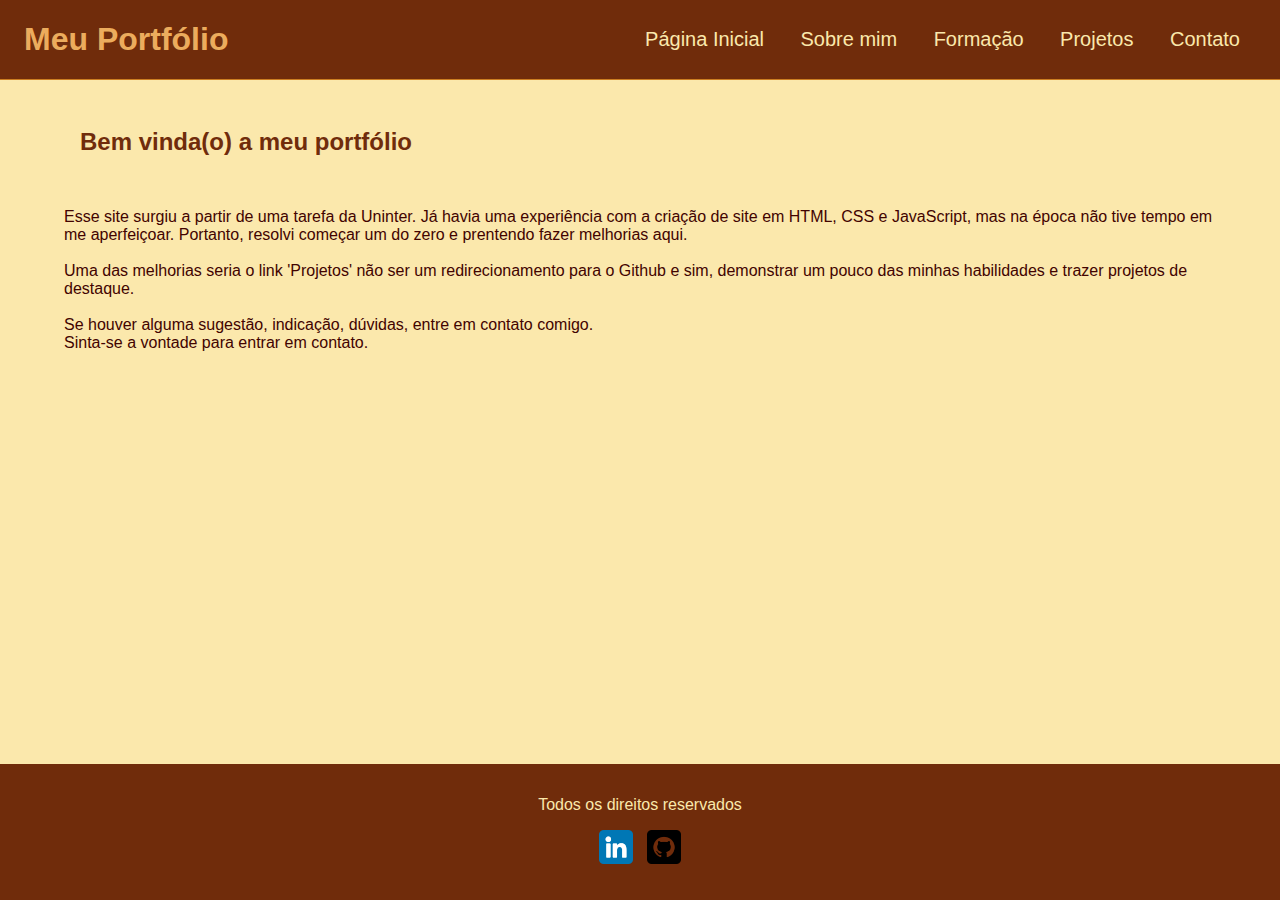
<file: index.html>
<!DOCTYPE html>
<html lang="pt">
<head>
    <meta charset="UTF-8">
    <meta name="viewport" content="width=device-width, initial-scale=1.0">
    <meta name="description" content="Projeto Portfólio">
    <meta name="author" content="Daniella Santana">
    <link rel="stylesheet" href="style.css">
    <title>Meu Portfólio</title>
</head>
<body>
    <!--Cabeçalho da Página-->
    <header>
        <div id="header_content" class="flex"> 
            <div id="titulo">
                <h1>Meu Portfólio</h1>
            </div>
            <div id="menu">
                <nav>
                    <ul id="menu">
                        <li>
                            <a href="index.html">Página Inicial</a>
                        </li>
                        <li>
                            <a href="sobre.html">Sobre mim</a>
                        </li>
                          <li>
                            <a href="formacao.html">Formação</a>
                        </li>
                          <li>
                            <a href="https://github.com/adanisantana">Projetos</a>
                        </li>
                          <li>
                            <a href="contato.html">Contato</a>
                        </li>
                    </ul>
                </nav>
            </div>
        </div>
    </header>
    
    <!--Seção Principal da Página-->
    <main class="content-area">
        <div id="home" class="flex_start">
            <h2>Bem vinda(o) a meu portfólio</h2>
            <br><br>
            <p>
                Esse site surgiu a partir de uma tarefa da Uninter. Já havia uma experiência com a 
                criação de site em HTML, CSS e JavaScript, mas na época não tive tempo em me aperfeiçoar. 
                Portanto, resolvi começar um do zero e prentendo fazer melhorias aqui. 
            </p>
            <br>
            <p> 
                Uma das melhorias seria o link 'Projetos' não ser um redirecionamento para o 
                Github e sim, demonstrar um pouco das minhas habilidades e trazer projetos de destaque. 
            </p>
            <br>
            <p> 
                Se houver alguma sugestão, indicação, dúvidas, entre em contato comigo. 
            </p>

            <p> Sinta-se a vontade para entrar em contato. </p>
        </div>
    </main>
    
    <!--Rodapé da Página-->
   <footer class="flex">
    <p> Todos os direitos reservados</p>
    
    <section id="redes_sociais">
    <a href="">
        <img src="linkedin.png" alt="Linkedin" width="34" height="34">
    </a>
    <a href="">
        <img src="github.png" alt="Github" width="34" height="34" />
    </a>
    </section>

   </footer>
</body>
</html>
</file>
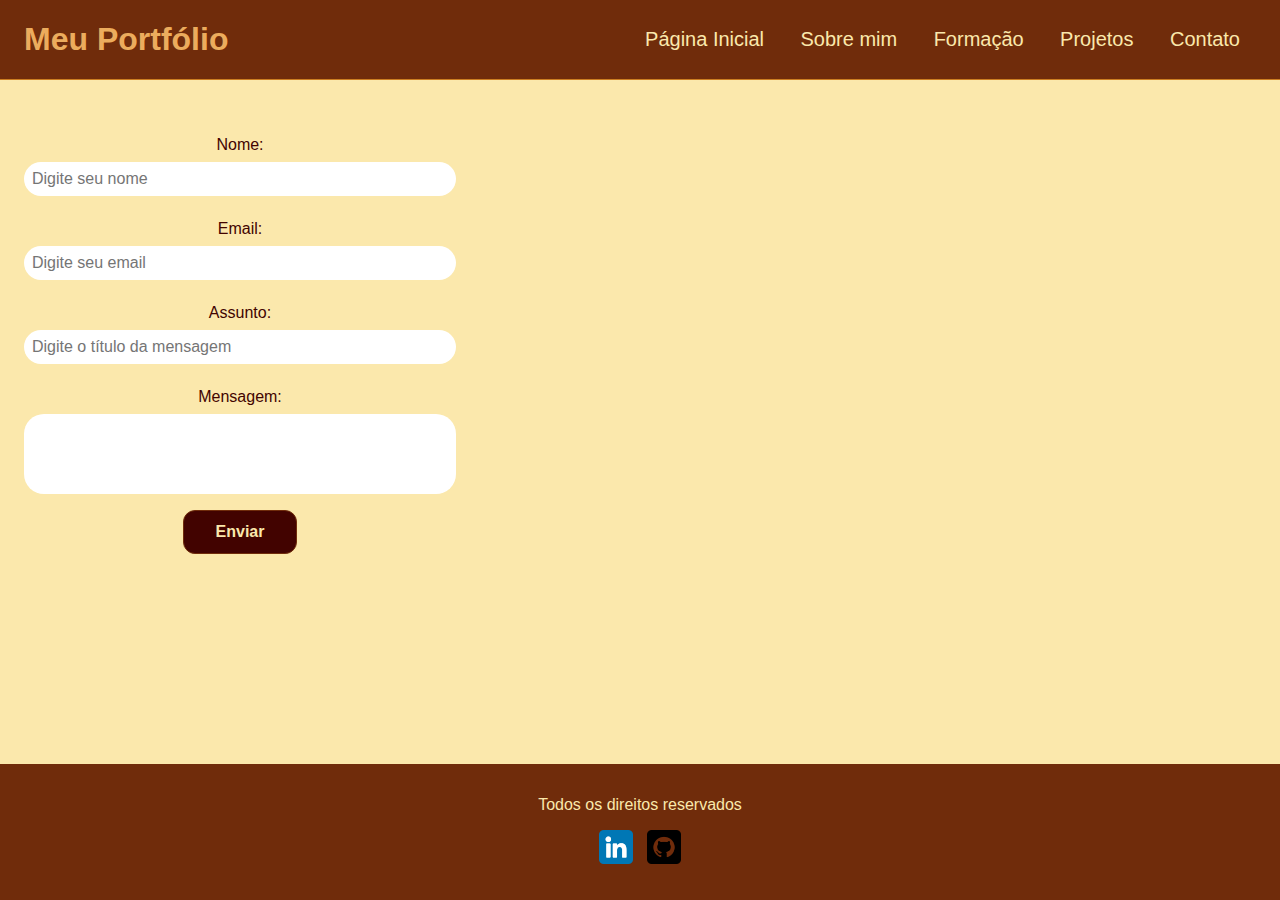
<file: contato.html>
<!DOCTYPE html>
<html lang="en">
<head>
    <meta charset="UTF-8">
    <meta name="viewport" content="width=device-width, initial-scale=1.0">
    <meta name="description" content="Projeto Portfólio">
    <meta name="author" content="Daniella Santana">
    <link rel="stylesheet" href="style.css">
    <title>Contato</title>
</head>
<body>
    <header>
        <div id="header_content" class="flex"> 
            <div id="titulo">
                <h1>Meu Portfólio</h1>
            </div>
            <div id="menu">
                <nav>
                    <ul id="menu">
                        <li>
                            <a href="index.html">Página Inicial</a>
                        </li>
                        <li>
                            <a href="sobre.html">Sobre mim</a>
                        </li>
                          <li>
                            <a href="formacao.html">Formação</a>
                        </li>
                          <li>
                            <a href="projetos.html">Projetos</a>
                        </li>
                          <li>
                            <a href="contato.html">Contato</a>
                        </li>
                    </ul>
                </nav>
            </div>
        </div>
    </header>
<main>
    <form action="#" method="submit" id="formulario" class="flex_start">
        <label for="nome">Nome: </label>
					<input
						id="name"
						type="text"
						name="name"
						placeholder="Digite seu nome"
						required
					/>
					<span id="txtNome"></span>

					<label for="email">Email: </label>
					<input
						id="email"
						type="email"
						name="email"
						placeholder="Digite seu email"
						required
					/>
					<span id="txtEmail"></span>

					<label for="subject">Assunto: </label>
					<input
						id="subject"
						type="text"
						name="subject"
						placeholder="Digite o título da mensagem"
						required
					/>
					<span id="txtSubject"></span>

					<label for="message">Mensagem: </label>
					<textarea
						id="message"
						name="message"
						placeholder="Digite sua mensagem"
						required
					>
					</textarea>

					<button type="submit">Enviar</button>
				</form>
    </form>
</main>

<!--Rodapé da Página-->
   <footer class="flex">
    <p> Todos os direitos reservados</p>
    
    <section id="redes_sociais">
    <a href="">
        <img src="linkedin.png" alt="Linkedin" width="34" height="34">
    </a>
    <a href="">
        <img src="github.png" alt="Github" width="34" height="34" />
    </a>
    </section>

   </footer>
</body>
</html>
    
</body>
</html>
</file>
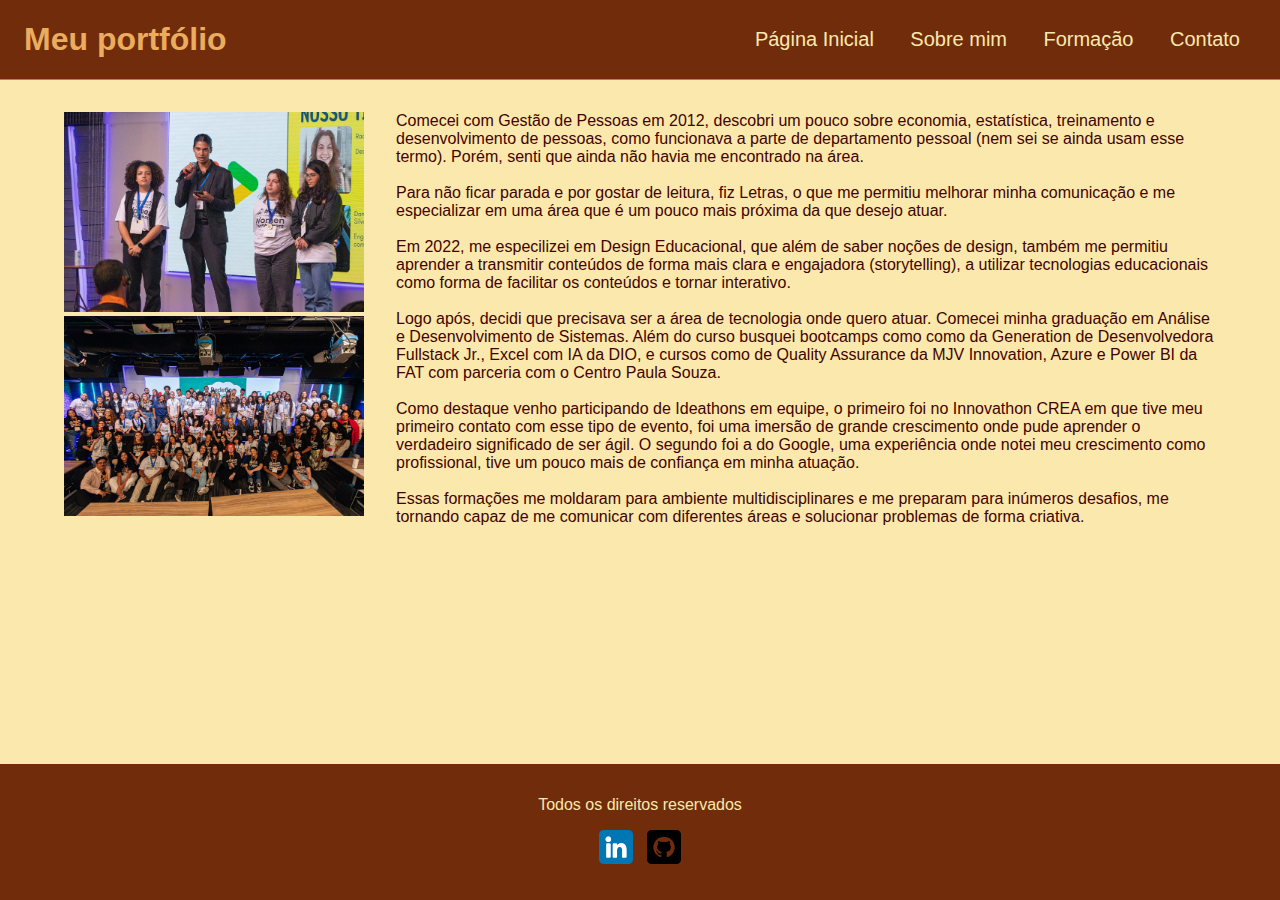
<file: formacao.html>
<!DOCTYPE html>
<html lang="en">
<head>
    <meta charset="UTF-8">
    <meta name="viewport" content="width=device-width, initial-scale=1.0">
    <meta name="description" content="Projeto Portfólio">
    <meta name="author" content="Daniella Santana">
    <link rel="stylesheet" href="style.css">
    <title>Formacao</title>
</head>
<body>
    <header>
        <div id="header_content" class="flex"> 
            <div id="titulo">
                <h1>Meu portfólio</h1>
            </div>
            <div id="menu">
                <nav>
                    <ul id="menu">
                        <li>
                            <a href="index.html">Página Inicial</a>
                        </li>
                        <li>
                            <a href="sobre.html">Sobre mim</a>
                        </li>
                          <li>
                            <a href="formacao.html">Formação</a>
                        </li>
                          <li>
                            <a href="contato.html">Contato</a>
                        </li>
                    </ul>
                </nav>
            </div>
        </div>
    </header>

    <main class="content-area">
        <section id="formacao" >
            <div id="conteudo2" class="flex_start">
                <div>
                    <img src="google-ideathon.jpeg"
                    width="300" height="200"
                    alt="foto da equipe no Ideathon da Google apresentando"/>
                    <img src="google.jpg"
                    width="300" height="200"
                    alt="foto de todos os participantes no ideathon da Google"/>
                </div>
            <article id="texto_formacao">
            <p>
                Comecei com Gestão de Pessoas em 2012, descobri um pouco sobre economia, estatística,  treinamento e 
                desenvolvimento de pessoas, como funcionava a parte de departamento pessoal (nem sei se ainda usam esse termo). 
                Porém, senti que ainda não havia me encontrado na área. 
            </p>
            <br>
            <p> Para não ficar parada e por gostar de leitura, fiz Letras, o que me permitiu melhorar minha comunicação
                e me especializar em uma área que é um pouco mais próxima da que desejo atuar. 
            </p>
            <br>
            <p>Em 2022, me especilizei em Design Educacional, que além de saber noções de design,
                também me permitiu aprender a transmitir conteúdos de forma mais clara e engajadora (storytelling),
                a utilizar tecnologias educacionais como forma de facilitar os conteúdos e tornar interativo. 
            </p>
            <br>
            <p>Logo após, decidi que precisava ser a área de tecnologia onde quero atuar. Comecei 
                minha graduação em Análise e Desenvolvimento de Sistemas. Além do curso busquei bootcamps como 
                como da Generation de Desenvolvedora Fullstack Jr., Excel com IA da DIO, e cursos como de Quality Assurance
                da MJV Innovation, Azure e Power BI da FAT com parceria com o Centro Paula Souza.
            </p>
            <br>
            <p>
                Como destaque venho participando de Ideathons em equipe, o primeiro foi no Innovathon CREA 
                em que tive meu primeiro contato com esse tipo de evento, foi uma imersão de grande crescimento
                onde pude aprender o verdadeiro significado de ser ágil. O segundo foi a do Google, uma experiência
                onde notei meu crescimento como profissional, tive um pouco mais de confiança em minha atuação. 
            </p>
            <br>
            <p>Essas formações me moldaram para ambiente multidisciplinares e me preparam
                para inúmeros desafios, me tornando capaz de me comunicar com diferentes áreas
                e solucionar problemas de forma criativa. 
            </p>
            </article>
        </div>
        </section>
    </main>

    <!--Rodapé da Página-->
   <footer class="flex">
    <p> Todos os direitos reservados</p>
    
    <section id="redes_sociais">
    <a href="">
        <img src="linkedin.png" alt="Linkedin" width="34" height="34">
    </a>
    <a href="">
        <img src="github.png" alt="Github" width="34" height="34" />
    </a>
    </section>

   </footer>
</body>
</html>
    
</body>
</html>
</file>
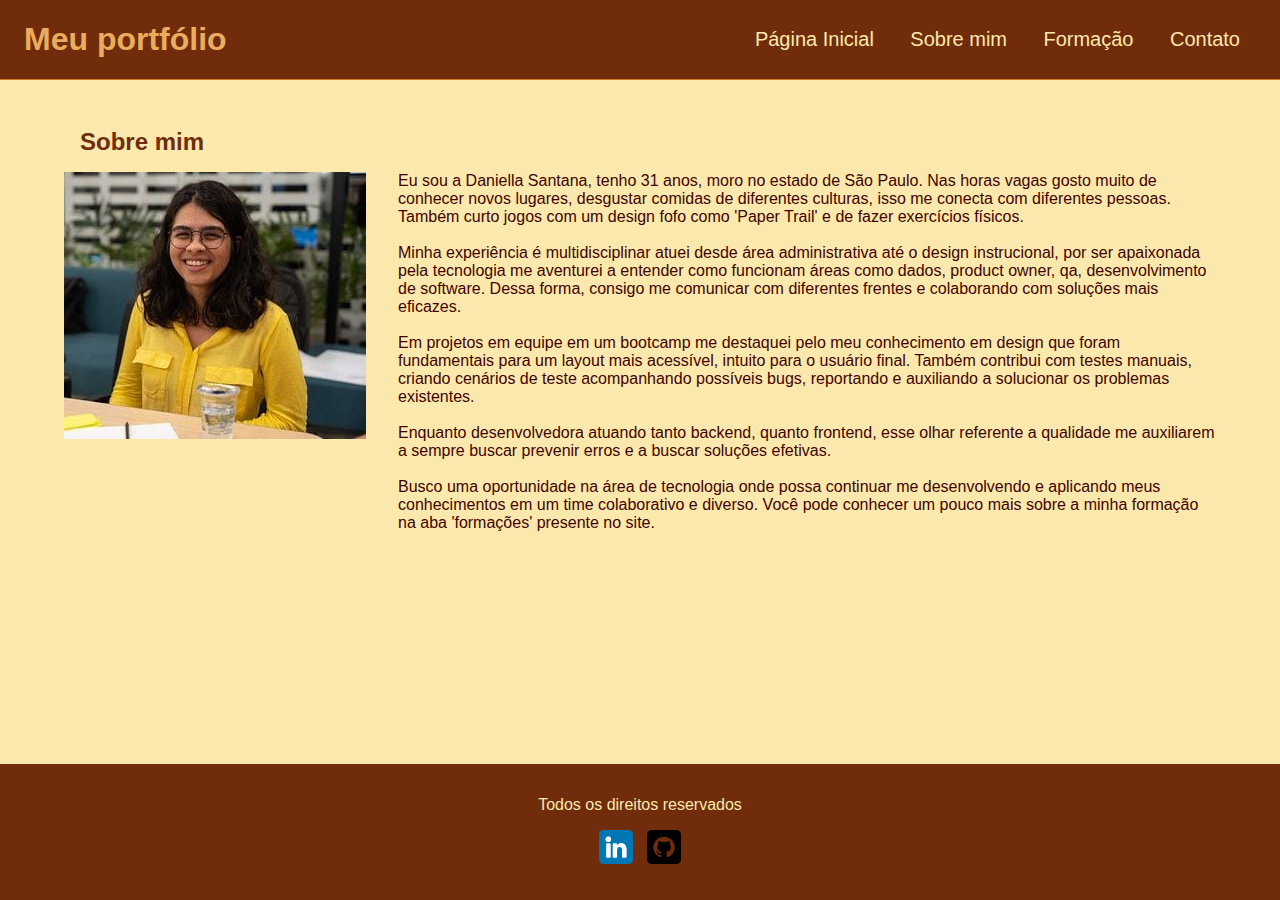
<file: sobre.html>
<!DOCTYPE html>
<html lang="pt">
<head>
    <meta charset="UTF-8">
    <meta name="viewport" content="width=device-width, initial-scale=1.0">
    <meta name="description" content="Projeto Portfólio">
    <meta name="author" content="Daniella Santana">
    <link rel="stylesheet" href="style.css">
    <title>Meu Portfólio</title>
</head>
<body>
    <!--Cabeçalho da Página-->
    <header>
        <div id="header_content" class="flex"> 
            <div id="titulo">
                <h1>Meu portfólio</h1>
            </div>
            <div id="menu">
                <nav>
                    <ul id="menu">
                        <li>
                            <a href="index.html">Página Inicial</a>
                        </li>
                        <li>
                            <a href="sobre.html">Sobre mim</a>
                        </li>
                          <li>
                            <a href="formacao.html">Formação</a>
                        </li>
                          <li>
                            <a href="contato.html">Contato</a>
                        </li>
                    </ul>
                </nav>
            </div>
        </div>
    </header>
    
    <!--Seção Principal da Página-->
    <main>
        <section id="about">
            <h2>Sobre mim</h2>

            <div id="conteudo" class="flex_start">
                <div id="img_sobre">
                    <img
                    src="dani-ideathon.jpeg""
                    alt="Foto da criadora do portfólio"
                />
                </div>
                
                <article id="texto_sobre">
                    <p>
                        Eu sou a Daniella Santana, tenho 31 anos, moro no estado de São Paulo. 
                        Nas horas vagas gosto muito de conhecer novos lugares, desgustar comidas de 
                        diferentes culturas, isso me conecta com diferentes pessoas. 
                        Também curto jogos com um design fofo como 'Paper Trail' e de fazer exercícios físicos. 
                    </p>
                    <br>
                    <p>
                        Minha experiência é multidisciplinar atuei desde área administrativa até o design instrucional,
                        por ser apaixonada pela tecnologia me aventurei a entender como funcionam áreas como dados, product owner,
                        qa, desenvolvimento de software. Dessa forma, consigo me comunicar com diferentes frentes e colaborando
                        com soluções mais eficazes. 
                    </p>
                    <br>
                    <p>
                        Em projetos em equipe em um bootcamp me destaquei pelo meu conhecimento em design que foram fundamentais
                        para um layout mais acessível, intuito para o usuário final. Também contribui com testes manuais, criando cenários de teste
                        acompanhando possíveis bugs, reportando e auxiliando a solucionar os problemas existentes. 
                    </p>
                    <br>
                    <p>
                        Enquanto desenvolvedora atuando tanto backend, quanto frontend, esse olhar referente a qualidade
                        me auxiliarem a sempre buscar prevenir erros e a buscar soluções efetivas. 
                    </p>
                    <br>
                    <p>
                        Busco uma oportunidade na área de tecnologia onde possa continuar me desenvolvendo e aplicando
                        meus conhecimentos em um time colaborativo e diverso. Você pode conhecer um pouco mais sobre a minha formação na aba 'formações' 
                        presente no site. 
                    </p>
                </article>

            </div>
        </section>
    </main>
    
    <!--Rodapé da Página-->
   <footer class="flex">
    <p> Todos os direitos reservados</p>
    
    <section id="redes_sociais">
    <a href="">
        <img src="linkedin.png" alt="Linkedin" width="34" height="34">
    </a>
    <a href="">
        <img src="github.png" alt="Github" width="34" height="34" />
    </a>
    </section>

   </footer>
</body>
</html>
</body>
</html>
</file>
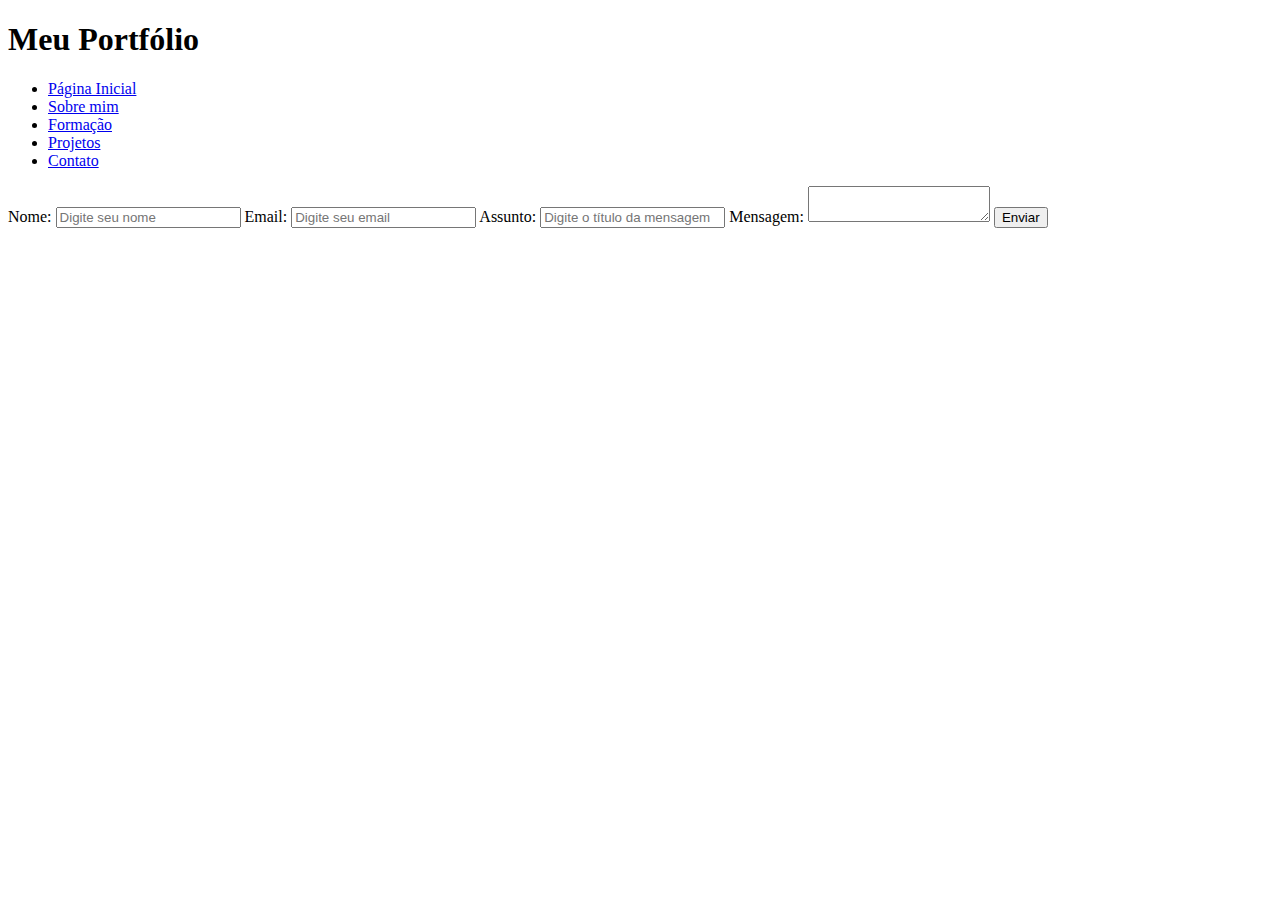
<file: pages/contato.html>
<!DOCTYPE html>
<html lang="en">
<head>
    <meta charset="UTF-8">
    <meta name="viewport" content="width=device-width, initial-scale=1.0">
    <meta name="description" content="Projeto Portfólio">
    <meta name="author" content="Daniella Santana">
    <title>Contato</title>
</head>
<body>
    <header>
        <div id="header_content"> 
            <div id="titulo">
                <h1>Meu Portfólio</h1>
            </div>
            <div id="menu">
                <nav>
                    <ul id="menu">
                        <li>
                            <a href="index.html">Página Inicial</a>
                        </li>
                        <li>
                            <a href="sobre.html">Sobre mim</a>
                        </li>
                          <li>
                            <a href="formacao.html">Formação</a>
                        </li>
                          <li>
                            <a href="projetos.html">Projetos</a>
                        </li>
                          <li>
                            <a href="contato.html">Contato</a>
                        </li>
                    </ul>
                </nav>
            </div>
        </div>
    </header>
<main>
    <form action="#" method="submit" id="formulario">
        <label for="nome">Nome: </label>
					<input
						id="name"
						type="text"
						name="name"
						placeholder="Digite seu nome"
						required
					/>
					<span id="txtNome"></span>

					<label for="email">Email: </label>
					<input
						id="email"
						type="email"
						name="email"
						placeholder="Digite seu email"
						required
					/>
					<span id="txtEmail"></span>

					<label for="subject">Assunto: </label>
					<input
						id="subject"
						type="text"
						name="subject"
						placeholder="Digite o título da mensagem"
						required
					/>
					<span id="txtSubject"></span>

					<label for="message">Mensagem: </label>
					<textarea
						id="message"
						name="message"
						placeholder="Digite sua mensagem"
						required
					>
					</textarea>

					<button type="submit">Enviar</button>
				</form>
    </form>
</main>

<footer>
    
</footer>
    
</body>
</html>
</file>
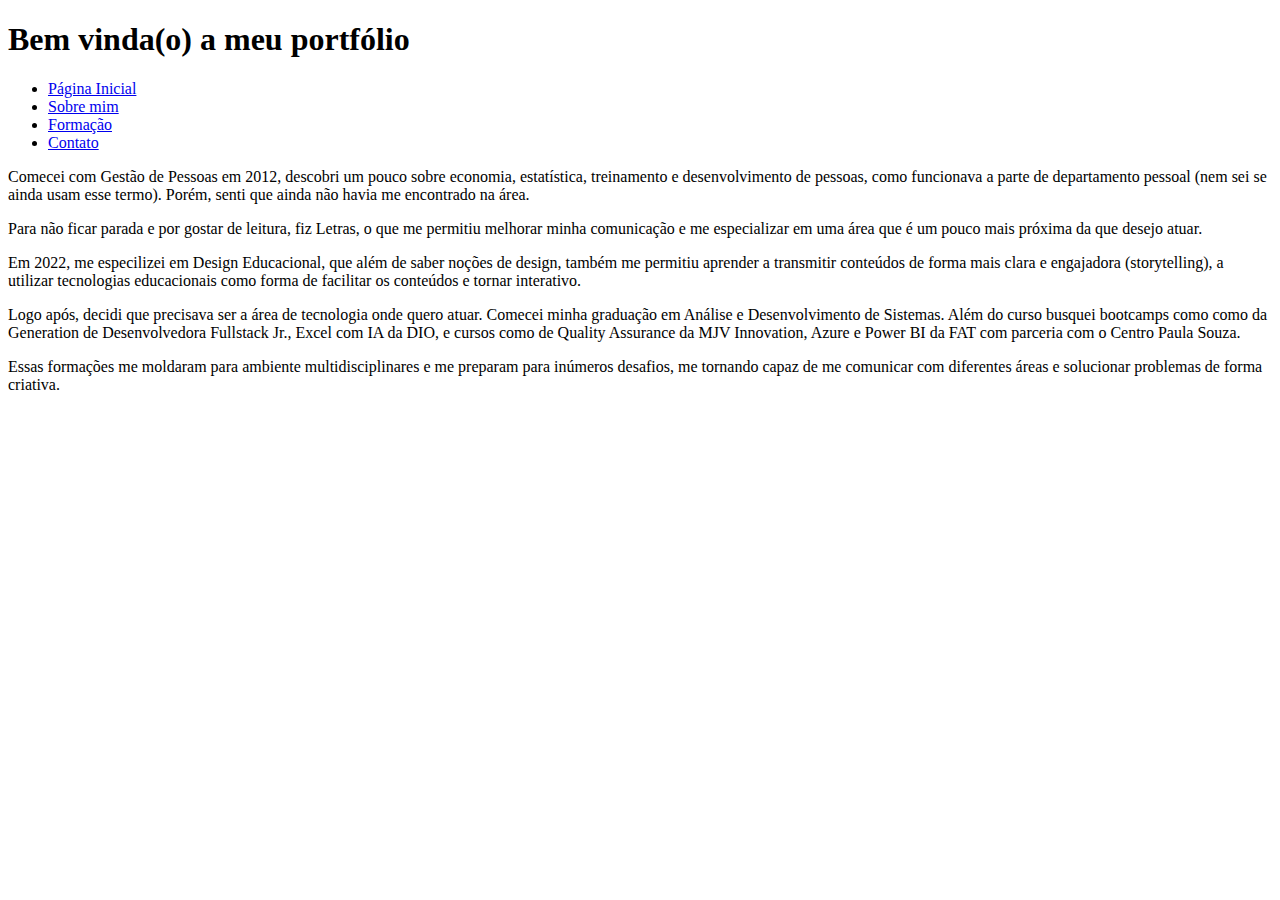
<file: pages/formacao.html>
<!DOCTYPE html>
<html lang="en">
<head>
    <meta charset="UTF-8">
    <meta name="viewport" content="width=device-width, initial-scale=1.0">
    <meta name="description" content="Projeto Portfólio">
    <meta name="author" content="Daniella Santana">
    <title>Formacao</title>
</head>
<body>
    <header>
        <div id="header_content" class="flex"> 
            <div id="titulo">
                <h1>Bem vinda(o) a meu portfólio</h1>
            </div>
            <div id="menu">
                <nav>
                    <ul id="menu">
                        <li>
                            <a href="index.html">Página Inicial</a>
                        </li>
                        <li>
                            <a href="sobre.html">Sobre mim</a>
                        </li>
                          <li>
                            <a href="formacao.html">Formação</a>
                        </li>
                          <li>
                            <a href="contato.html">Contato</a>
                        </li>
                    </ul>
                </nav>
            </div>
        </div>
    </header>

    <main>
        <section id="formacao" class="flex_start">
            <p>
                Comecei com Gestão de Pessoas em 2012, descobri um pouco sobre economia, estatística,  treinamento e 
                desenvolvimento de pessoas, como funcionava a parte de departamento pessoal (nem sei se ainda usam esse termo). 
                Porém, senti que ainda não havia me encontrado na área. 
            </p>
            <p> Para não ficar parada e por gostar de leitura, fiz Letras, o que me permitiu melhorar minha comunicação
                e me especializar em uma área que é um pouco mais próxima da que desejo atuar. 
            </p>
            <p>Em 2022, me especilizei em Design Educacional, que além de saber noções de design,
                também me permitiu aprender a transmitir conteúdos de forma mais clara e engajadora (storytelling),
                a utilizar tecnologias educacionais como forma de facilitar os conteúdos e tornar interativo. 
            </p>
            <p>Logo após, decidi que precisava ser a área de tecnologia onde quero atuar. Comecei 
                minha graduação em Análise e Desenvolvimento de Sistemas. Além do curso busquei bootcamps como 
                como da Generation de Desenvolvedora Fullstack Jr., Excel com IA da DIO, e cursos como de Quality Assurance
                da MJV Innovation, Azure e Power BI da FAT com parceria com o Centro Paula Souza.
            </p>
            <p>Essas formações me moldaram para ambiente multidisciplinares e me preparam
                para inúmeros desafios, me tornando capaz de me comunicar com diferentes áreas
                e solucionar problemas de forma criativa. 
            </p>
        </section>
    </main>
    
</body>
</html>
</file>
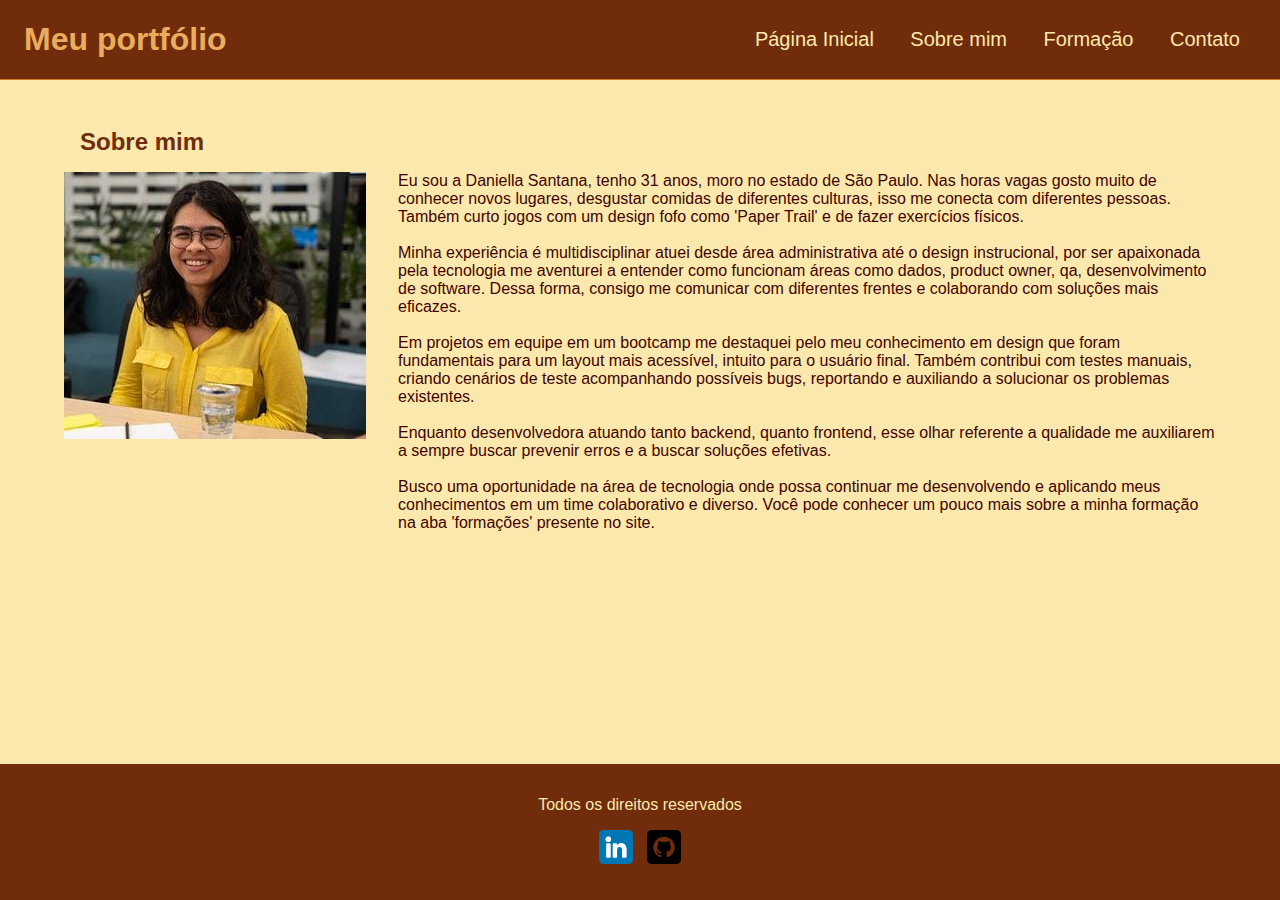
<file: pages/sobre.html>
<!DOCTYPE html>
<html lang="pt">
<head>
    <meta charset="UTF-8">
    <meta name="viewport" content="width=device-width, initial-scale=1.0">
    <meta name="description" content="Projeto Portfólio">
    <meta name="author" content="Daniella Santana">
    <link rel="stylesheet" href="\css\style.css">
    <title>Meu Portfólio</title>
</head>
<body>
    <!--Cabeçalho da Página-->
    <header>
        <div id="header_content" class="flex"> 
            <div id="titulo">
                <h1>Meu portfólio</h1>
            </div>
            <div id="menu">
                <nav>
                    <ul id="menu">
                        <li>
                            <a href="index.html">Página Inicial</a>
                        </li>
                        <li>
                            <a href="sobre.html">Sobre mim</a>
                        </li>
                          <li>
                            <a href="formacao.html">Formação</a>
                        </li>
                          <li>
                            <a href="contato.html">Contato</a>
                        </li>
                    </ul>
                </nav>
            </div>
        </div>
    </header>
    
    <!--Seção Principal da Página-->
    <main>
        <section id="about">
            <h2>Sobre mim</h2>

            <div id="conteudo" class="flex_start">
                <div id="img_sobre">
                    <img
                    src="/assets/img/dani-ideathon.jpeg""
                    alt="Foto da criadora do portfólio"
                />
                </div>
                
                <article id="texto_sobre">
                    <p>
                        Eu sou a Daniella Santana, tenho 31 anos, moro no estado de São Paulo. 
                        Nas horas vagas gosto muito de conhecer novos lugares, desgustar comidas de 
                        diferentes culturas, isso me conecta com diferentes pessoas. 
                        Também curto jogos com um design fofo como 'Paper Trail' e de fazer exercícios físicos. 
                    </p>
                    <br>
                    <p>
                        Minha experiência é multidisciplinar atuei desde área administrativa até o design instrucional,
                        por ser apaixonada pela tecnologia me aventurei a entender como funcionam áreas como dados, product owner,
                        qa, desenvolvimento de software. Dessa forma, consigo me comunicar com diferentes frentes e colaborando
                        com soluções mais eficazes. 
                    </p>
                    <br>
                    <p>
                        Em projetos em equipe em um bootcamp me destaquei pelo meu conhecimento em design que foram fundamentais
                        para um layout mais acessível, intuito para o usuário final. Também contribui com testes manuais, criando cenários de teste
                        acompanhando possíveis bugs, reportando e auxiliando a solucionar os problemas existentes. 
                    </p>
                    <br>
                    <p>
                        Enquanto desenvolvedora atuando tanto backend, quanto frontend, esse olhar referente a qualidade
                        me auxiliarem a sempre buscar prevenir erros e a buscar soluções efetivas. 
                    </p>
                    <br>
                    <p>
                        Busco uma oportunidade na área de tecnologia onde possa continuar me desenvolvendo e aplicando
                        meus conhecimentos em um time colaborativo e diverso. Você pode conhecer um pouco mais sobre a minha formação na aba 'formações' 
                        presente no site. 
                    </p>
                </article>

            </div>
        </section>
    </main>
    
    <!--Rodapé da Página-->
   <footer class="flex">
    <p> Todos os direitos reservados</p>
    
    <section id="redes_sociais">
    <a href="">
        <img src="/assets/img/linkedin.png" alt="Linkedin" width="34" height="34">
    </a>
    <a href="">
        <img src="/assets/img/github.png" alt="Github" width="34" height="34" />
    </a>
    </section>

   </footer>
</body>
</html>
</body>
</html>
</file>
<file: style.css>
*{
    margin: 0;
    padding: 0;
    box-sizing: border-box;
    text-decoration: none;
    outline: none;
    font-weight: 400;
    font-family: sans-serif;
}

:root{
    --marrom-800:#420300;
    --marrom-400:#702c0b;
    --laranja-marrom: #cc7e22;
    --laranja:#f9a72d;
    --laranja-beje:#ecac5d;
    --laranja-brilhante:#fff3a0;
    --laranja-pastel:#fbe8ac; 
}

html{
    width: 100%;
    height: 100vh;
}

body{
    background: var(--laranja-pastel);
    color:var(--marrom-800);
    display: flex; 
    flex-direction: column; 
    min-height: 100vh; 
    margin: 0; 
    padding: 0; 
}


h1{
    color: var(--laranja-beje);
    font-size: 2rem;
    font-weight: 700;
}

h2{
    padding: 1rem;
    color:var(--marrom-400);
    font-size: 1.5rem;
    font-weight: 600;
    text-align: left;
}

.flex{
    display: flex;
    justify-content: center;
    align-items: center;
}

.flex_start{
    display: flex;
    justify-content: flex-start;
}

#header_content{
    height: 80px;
    position: sticky;
    top:0;
    width: 100%;
    justify-content: space-between;
    padding: 24px;
    background-color: var(--marrom-400);
    border-bottom: 1px solid var(--laranja-marrom);
}

#menu li{
    display:inline;
    padding: 1rem;
}

#menu li a{
    text-decoration: none;
    color:var(--laranja-pastel);
    font-size: 20px;
}

#menu li a:hover{
    color:var(--laranja-beje);
    text-decoration: underline;
}

#home, #about, #formacao{
    flex-direction: column;
    margin:2rem auto;
    width: 90%;
}

#conteudo, #conteudo2{
    flex-direction: row;
    gap:2rem;
}

#contact{
    flex-direction: row;
    gap:2rem;
}

form{
    display: flex;
    flex-direction: column;
    width: 480px;
    margin: 2rem 0;
    padding: 1.5rem;
    border:none;
    align-items: center;
    justify-content: center;
   
}

form input, textarea{
    margin:0.5rem 0 1rem;
    padding: 0.5rem;
    border-radius:1.25rem;
    border:none;
    width: 100%;
    font-size: 1rem;
}

textarea{
    resize: none;
    height: 5rem;
}

form span{
    margin: 0 0 0.5rem 0.75rem;
    font-size: 0.75rem;
    line-height: 1rem;
    color:red;
}

form button{
    text-align: center;
    padding: 0.75rem 2rem;
    background-color: var(--marrom-800);
    border: 1px solid var(--marrom-400);
    color:var(--laranja-pastel);
    border-radius:0.75rem;
    font-weight: 700;
    font-size:1rem;
}

form button:hover{
    background-color: var(--laranja-marrom);
}

footer{
    flex-direction: column;
    margin: 0;
    padding: 2rem;
    color: var(--laranja-pastel);
    background-color: var(--marrom-400);
    font-weight: bold;
    text-align: center;
    bottom: 0;      
    width: 100%;     
    margin-top: auto; 
}

#redes_sociais{
    display: flex;
    justify-content: space-evenly;
    margin: 1rem 0 0 0;
    width: 110px;
}

main{
    flex:1;
}


.content-area{
    flex-grow: 1;
    width: 100%;
}
</file>
